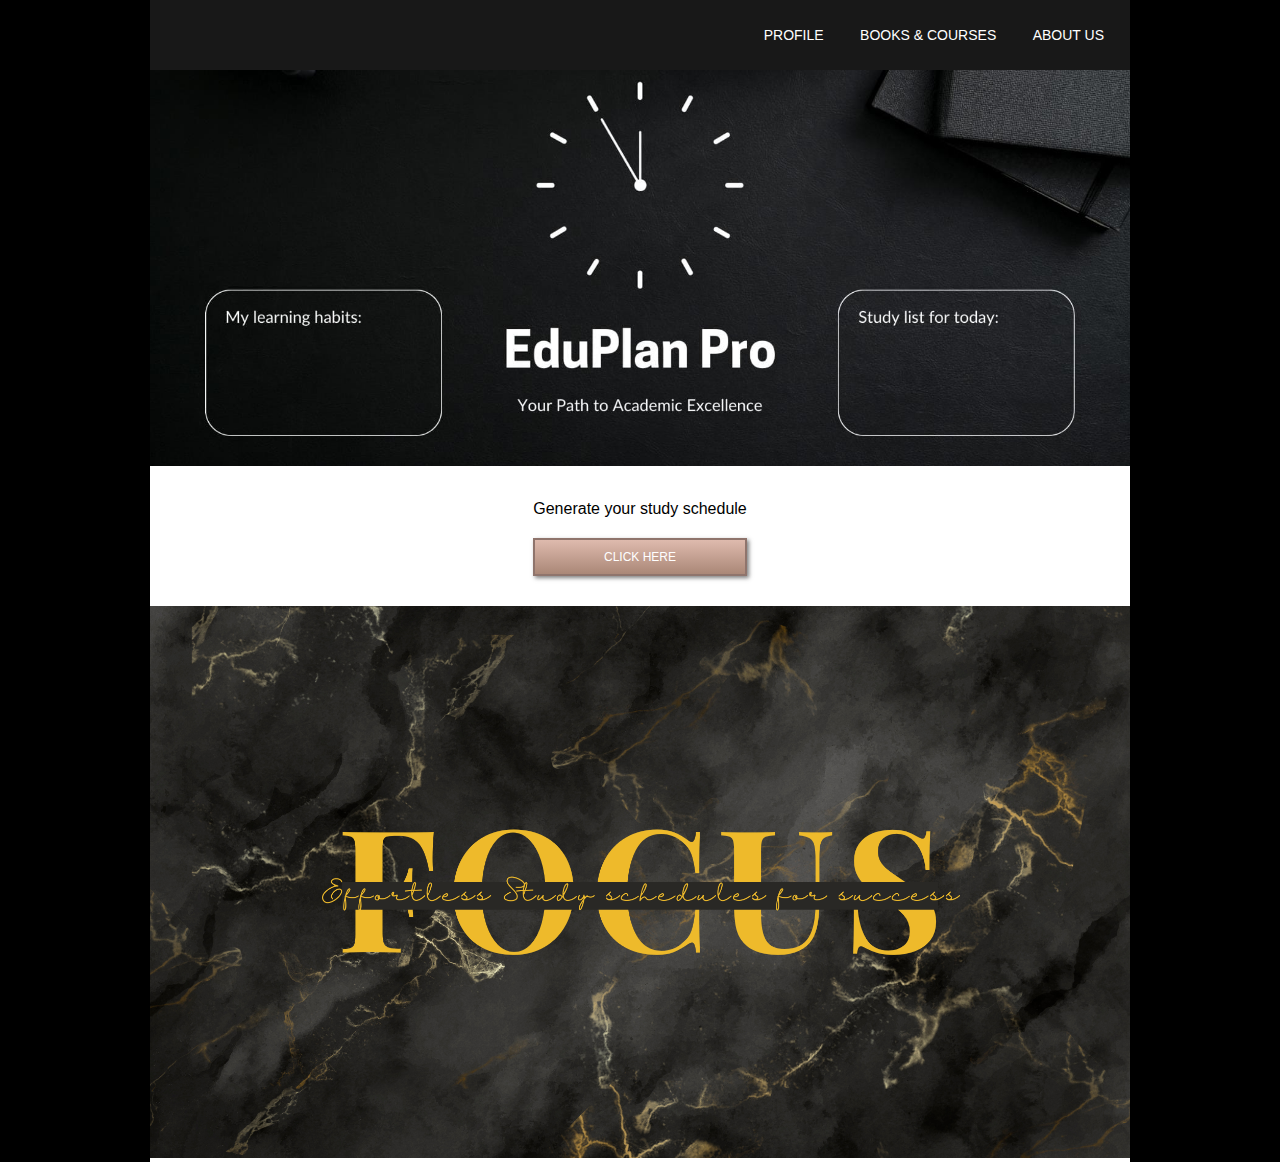
<file: EduPlan Pro/index.html>
<!DOCTYPE html>

<html lang="en">
    <head>
        <meta charset="utf-8" />
        <title>EduPlan Pro</title>
        <link href="style.css" type="text/css" rel="stylesheet">
    </head>
    <body>
        
        <div id="wrapper">
            
            <nav id="main-navigation">
                <ul>
                    <li><a href="profile.html" target="_blank" class="current">Profile</a></li>
                    <li><a href="resp_page.html" target="_blank">Books & Courses</a></li>
                    <li><a href="about.html">About Us</a></li>
                </ul>    
            </nav>
            
            <div id="lead-banner">
                <img src="images/EduPlan%20Pro.jpeg" alt="EduPlan Pro">
            </div>
            
            <section id="shop">
                <span class="price">Generate your study schedule</span>
                <a class="add-to-bag" href="index11.html">Click Here</a>
            </section>
            
            <div id="footer-banner">
                <img src="images/focus.png" alt="pic of focus">
            </div>
            
        </div>
        
    </body>
</html>
</file>
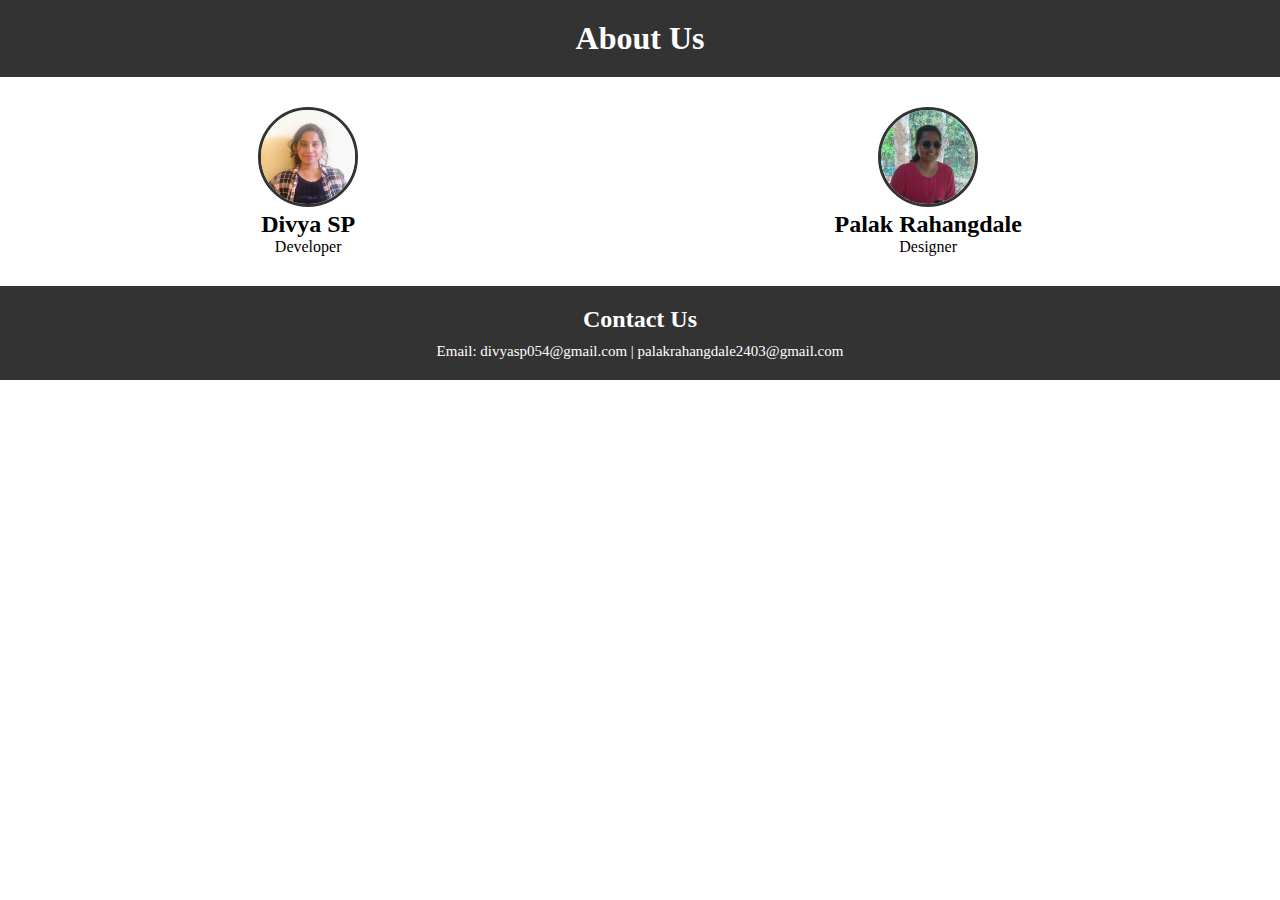
<file: EduPlan Pro/about.html>
<!DOCTYPE html>
<html lang="en">
<head>
    <meta charset="UTF-8">
    <meta name="viewport" content="width=device-width, initial-scale=1.0">
    <title>About Us</title>
    <link rel="stylesheet" type="text/css" href="aboutstyle.css">
</head>
<body>
    <header>
        <h1>About Us</h1>
    </header>
    <main>
        <section id="team">
            <div class="person">
                <img src="images/1662294071130%5B308%5D%20(2).jpg" width="100" height="100" alt="Divya SP">
                <h2>Divya SP</h2>
                <p>Developer</p>
            </div>
            <div class="person">
                <img src="images/palka.jpeg" width="100" height="100" alt="Palak Rahangdale">
                <h2>Palak Rahangdale</h2>
                <p>Designer</p>
            </div>
        </section>
    </main>
    <footer>
        <section id="contact">
            <h2>Contact Us</h2>
            <p style="font-size: 15px; padding-top: 10px;">Email: divyasp054@gmail.com  | palakrahangdale2403@gmail.com</p>
        </section>
    </footer>
</body>
</html>
</file>
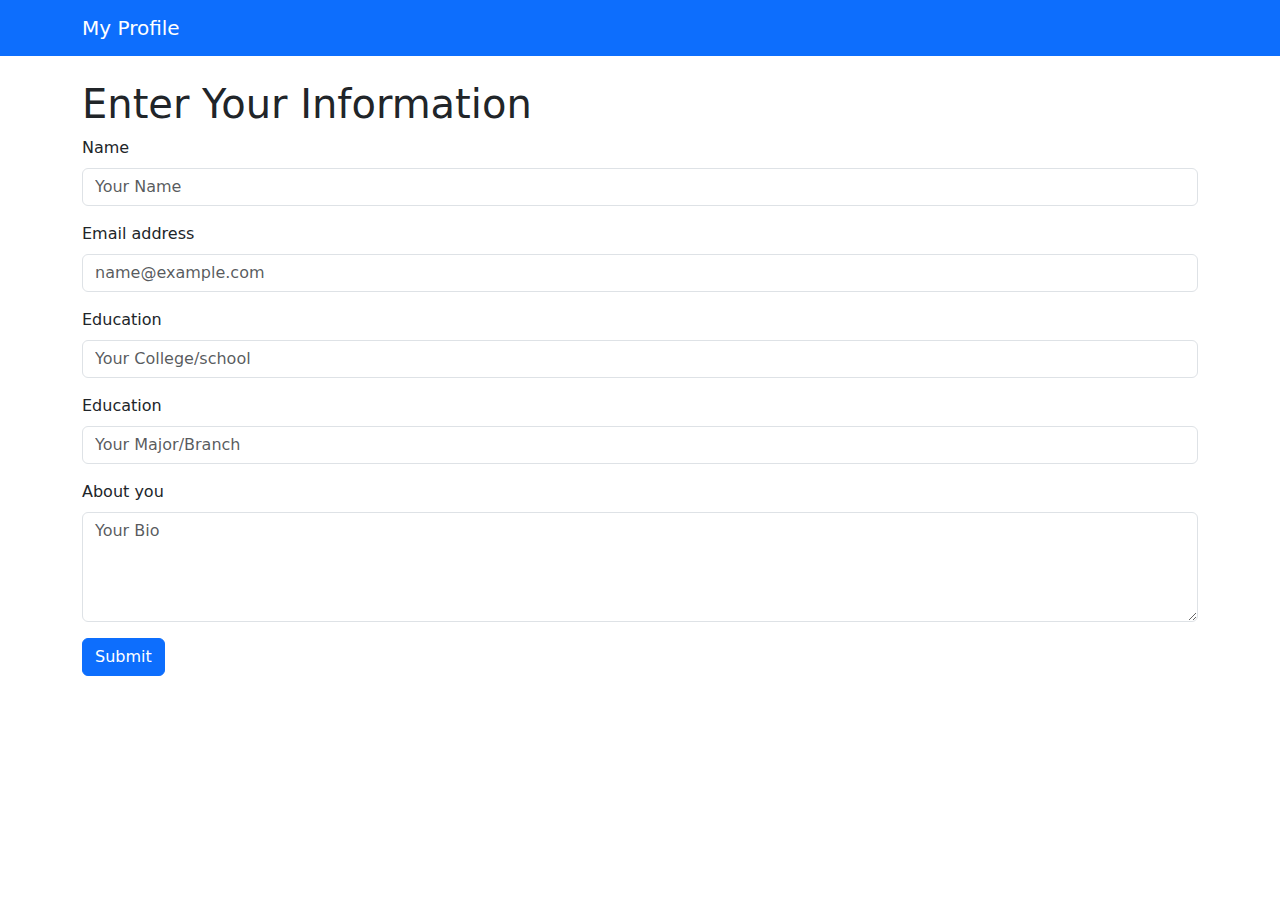
<file: EduPlan Pro/form_modal.html>
<!DOCTYPE html>
<html lang="en">
<head>
    <meta charset="UTF-8">
    <meta name="viewport" content="width=device-width, initial-scale=1.0">
    <title>EduPlus Pro-Profile</title>

    <!-- Bootstrap CSS -->
    <link href="https://cdn.jsdelivr.net/npm/bootstrap@5.0.0-beta2/dist/css/bootstrap.min.css" rel="stylesheet">
</head>
<body>

    <!-- Navbar -->
    <nav class="navbar navbar-expand-lg navbar-dark bg-primary">
        <div class="container">
            <a class="navbar-brand" href="#">My Profile</a>
        </div>
    </nav>

    <!-- Content -->
    <div class="container mt-4">
        <h1>Enter Your Information</h1>
        <form>
            <div class="mb-3">
                <label for="name" class="form-label">Name</label>
                <input type="text" class="form-control" id="name" placeholder="Your Name" required>
            </div>
            <div class="mb-3">
                <label for="email" class="form-label">Email address</label>
                <input type="email" class="form-control" id="email" placeholder="name@example.com" required>
            </div>
            <div class="mb-3">
                <label for="education" class="form-label">Education</label>
                <input type="College/School" class="form-control" id="email" placeholder="Your College/school"required>
            </div>
            <div class="mb-3">
                <label for="education" class="form-label">Education</label>
                <input type="education" class="form-control" id="email" placeholder="Your Major/Branch"required>
            </div>
            <div class="mb-3">
                <label for="message" class="form-label">About you</label>
                <textarea class="form-control" id="message" rows="4" placeholder="Your Bio"required></textarea>
            </div>
                <button type="button" class="btn btn-primary" data-bs-toggle="modal" data-bs-target="#myModal">Submit</button>
            </a>
        </form>
    </div>

    <!-- Modal -->
    <div class="modal fade" id="myModal" tabindex="-1" role="dialog" aria-labelledby="exampleModalLabel" aria-hidden="true">
        <div class="modal-dialog" role="document">
            <div class="modal-content">
                <div class="modal-header">
                    <h5 class="modal-title" id="exampleModalLabel">Submission Successful</h5>
                    <button type="button" class="close" data-bs-dismiss="modal" aria-label="Close">
                        <span aria-hidden="true">&times;</span>
                    </button>
                </div>
                <div class="modal-body">
                    Thank you for your submission! Your Profile is updated.
                </div>
                <div class="modal-footer">
                    <button type="button" class="btn btn-primary" data-bs-dismiss="modal">Close</button>
                </div>
            </div>
        </div>
    </div>
    <script src="https://cdn.jsdelivr.net/npm/bootstrap@5.0.0-beta2/dist/js/bootstrap.min.js"></script>
</body>
</html>
</file>
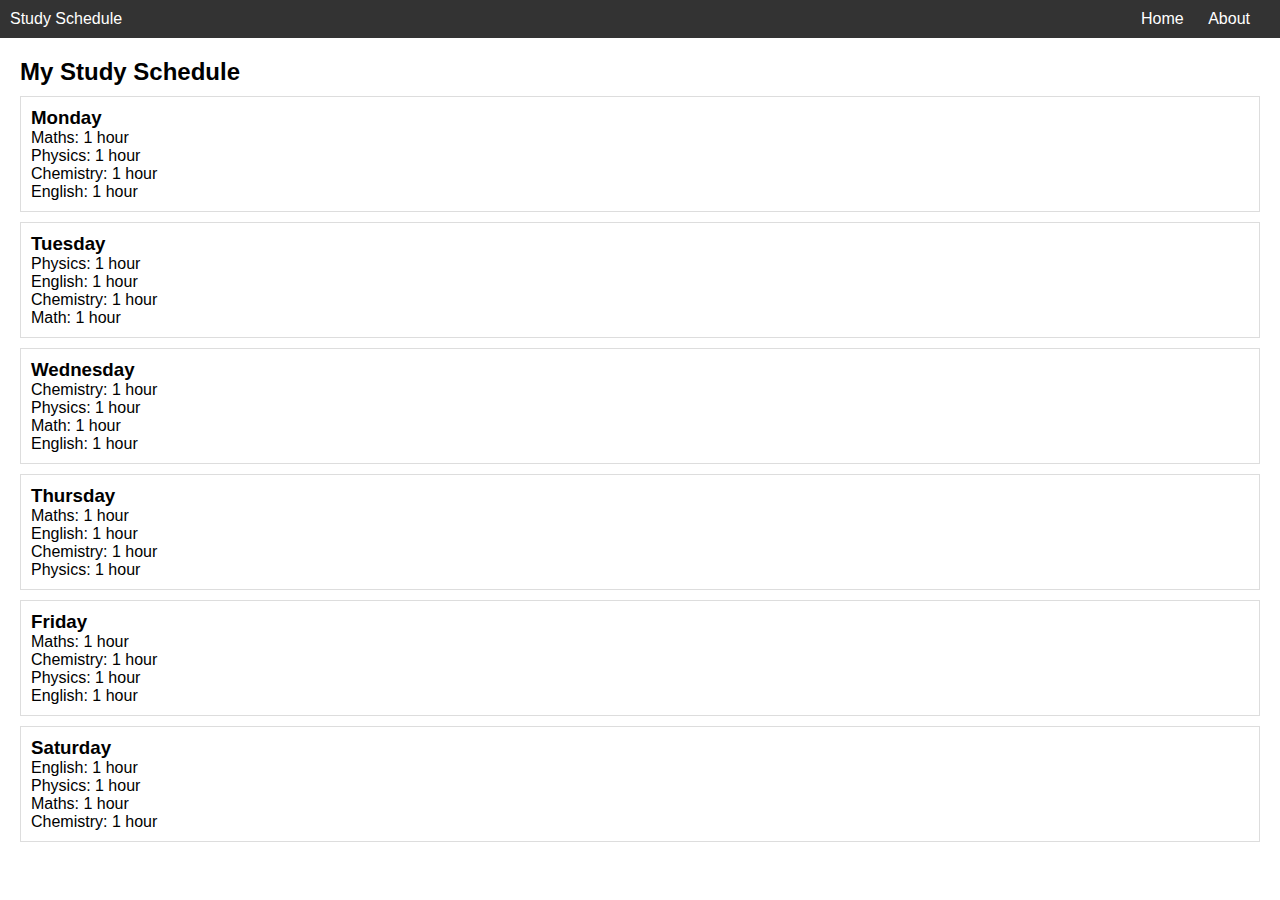
<file: EduPlan Pro/gensch.html>
<!DOCTYPE html>
<html lang="en">
<head>
    <meta charset="UTF-8">
    <meta name="viewport" content="width=device-width, initial-scale=1.0">
    <link rel="stylesheet" href="gensch.css">
    <title>Study Schedule</title>
</head>
<body>
    <header>
        <div class="logo">Study Schedule</div>
        <nav>
            <ul>
                <li><a href="index.html">Home</a></li>
                <li><a href="about.html">About</a></li>
            </ul>
        </nav>
    </header>

    <main>
        <section class="schedule">
            <h2>My Study Schedule</h2>
            <div class="schedule-item">
                <h3>Monday</h3>
                <p>Maths: 1 hour</p>
                <p>Physics: 1 hour</p>
                <p>Chemistry: 1 hour</p>
                <p>English: 1 hour</p>
            </div>
                        <div class="schedule-item">
                <h3>Tuesday</h3>
                <p>Physics: 1 hour</p>
                <p>English: 1 hour</p>
                <p>Chemistry: 1 hour</p>
                <p>Math: 1 hour</p>
            </div>            <div class="schedule-item">
                <h3>Wednesday</h3>
                <p>Chemistry: 1 hour</p>
                <p>Physics: 1 hour</p>
                <p>Math: 1 hour</p>
                <p>English: 1 hour</p>
            </div>            <div class="schedule-item">
                <h3>Thursday</h3>
                <p>Maths: 1 hour</p>
                <p>English: 1 hour</p>
                <p>Chemistry: 1 hour</p>
                <p>Physics: 1 hour</p>
            </div>            <div class="schedule-item">
                <h3>Friday</h3>
                <p>Maths: 1 hour</p>
                <p>Chemistry: 1 hour</p>
                <p>Physics: 1 hour</p>
                <p>English: 1 hour</p>
            </div>            <div class="schedule-item">
                <h3>Saturday</h3>
                <p>English: 1 hour</p>
                <p>Physics: 1 hour</p>
                <p>Maths: 1 hour</p>
                <p>Chemistry: 1 hour</p>
            </div>
        </section>
        </section>
        </section>
    </main>
</body>
</html>
</file>
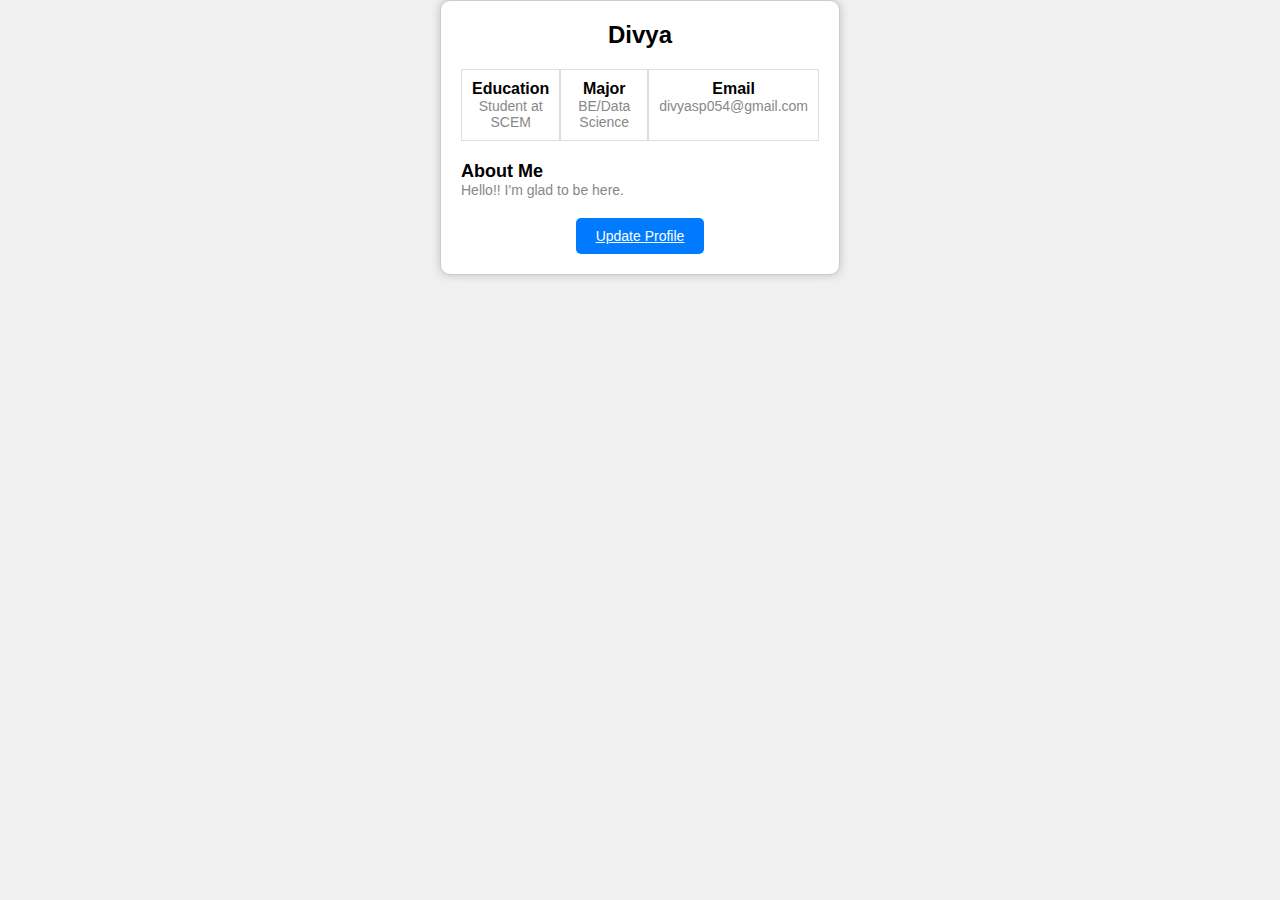
<file: EduPlan Pro/profile.html>
<!DOCTYPE html>
<html lang="en">
<head>
    <meta charset="UTF-8">
    <meta name="viewport" content="width=device-width, initial-scale=1.0">
    <link rel="stylesheet" href="profile.css">
    <title>My Profile</title>
</head>
<body>
    <div class="profile">
        <div class="profile-header">
            <h1>Divya</h1>
        </div>
        <div class="profile-details">
            <div class="detail">
                <h3>Education</h3>
                <p>Student at SCEM</p>
            </div>
            <div class="detail">
                <h3>Major</h3>
                <p>BE/Data Science</p>
            </div>
            <div class="detail">
                <h3>Email</h3>
                <p>divyasp054@gmail.com</p>
            </div>
        </div>
        <div class="profile-bio">
            <h3>About Me</h3>
            <p>Hello!! I'm glad to be here.</p>
        </div>
        <div class="profile-button">
            <button>
                <a href="form_modal.html" style="color: white">Update Profile</a></button>
        </div>
    </div>
</body>
</html>
</file>
<file: EduPlan Pro/style.css>
body{
    margin: 0;
    font-family: arial;
    background: #000;
}

#wrapper{
    width: 980px;
    margin: 0 auto;
    background: #fff;
}

#main-navigation{
    background: #181818;
    padding: 10px;
}

#main-navigation ul{
    text-align: right;
    list-style-type: none;
    margin-right: 10px;
}

#main-navigation li{
    display: inline-block;
    margin-left: 20px;
}

#main-navigation a{
    color: #fff;
    text-decoration: none;
    text-transform: uppercase;
    font-size: 14px;
    padding: 6px;
}



#lead-banner img{
    width: 100%;
}

#shop{
    margin: 30px 0;
    text-align: center;
    
}

#shop h2.product-name{
    font-size: 16px;
    margin-bottom: 0;
}

#shop span.price{
    font-size: 16px;
    display: block;
    font-style:initial;
}

#shop a.add-to-bag{
    display: block;
    border:solid #aa8b77;
    color: #fff;
    text-transform: uppercase;
    font-size: 12px;
    text-decoration: none;
    padding: 10px 0px;
    border: 2px solid #8f746c;
    width: 210px;
    margin: 20px auto;
    background: #ddb8aa;
    background: linear-gradient( #ddb7aaf4 0%, #aa8777 100%);
    box-shadow: 2px 2px 4px rgba(40,40,40,0.6)
}

#shop a.add-to-bag:hover{
    background: linear-gradient(to top, #ddbaaa 0%, #aa9377 100%);
}

#footer-banner img{
    width: 100%;
    background-color: black;
}
</file>
<file: EduPlan Pro/gensch.css>
* {
    margin: 0;
    padding: 0;
    box-sizing: border-box;
}

body {
    font-family: Arial, sans-serif;
}

header {
    background-color: #333;
    color: #fff;
    padding: 10px;
    display: flex;
    justify-content: space-between;
    align-items: center;
}

nav ul {
    list-style: none;
}

nav ul li {
    display: inline;
    margin-right: 20px;
}

nav a {
    text-decoration: none;
    color: #fff;
}

main {
    padding: 20px;
}

.schedule-item {
    border: 1px solid #ddd;
    padding: 10px;
    margin: 10px 0;
}
</file>
<file: EduPlan Pro/aboutstyle.css>
/* Reset some default styles for simplicity */
* {
    margin: 0;
    padding: 0;
    box-sizing: border-box;
}

/* Basic styling for header */
header {
    background-color: #333;
    color: white;
    text-align: center;
    padding: 20px;
}

/* Styling for team section */
#team {
    display: flex;
    justify-content: space-around;
    flex-wrap: wrap;
    padding: 20px;
}

.person {
    text-align: center;
    margin: 10px;
}

.person img {
    max-width: 100%;
    border: 3px solid #333;
    border-radius: 50%;
}

/* Styling for contact section */
#contact {
    background-color: #333;
    color: white;
    text-align: center;
    padding: 20px;
}

#contact h2 {
    font-size: 24px;
}

#contact p {
    font-size: 18px;
}
#card{
    cursor: pointer;
}
</file>
<file: EduPlan Pro/profile.css>
/* Reset default styles */
* {
    margin: 0;
    padding: 0;
    box-sizing: border-box;
}

/* Basic styling for the profile page */
body {
    font-family: Arial, sans-serif;
    background-color: #f0f0f0;
}

.profile {
    max-width: 400px;
    margin: 0 auto;
    background-color: #fff;
    border: 1px solid #ccc;
    border-radius: 10px;
    box-shadow: 0 0 10px rgba(0, 0, 0, 0.2);
    padding: 20px;
    text-align: center;
}

.profile-header h1 {
    font-size: 24px;
    margin: 0;
}

.profile-header h2 {
    font-size: 16px;
    color: #888;
}

.profile-details {
    display: flex;
    justify-content: space-between;
    margin: 20px 0;
}

.detail {
    flex: 1;
    border: 1px solid #ddd;
    padding: 10px;
}

.detail h3 {
    font-size: 16px;
}

.detail p {
    font-size: 14px;
    color: #888;
}

.profile-bio {
    text-align: left;
    margin: 20px 0;
}

.profile-bio h3 {
    font-size: 18px;
}

.profile-bio p {
    font-size: 14px;
    color: #888;
}

.profile-button button {
    background-color: #007bff;
    color: #fff;
    border: none;
    padding: 10px 20px;
    border-radius: 5px;
    font-size: 14px;
    cursor: pointer;
    transition: background-color 0.3s;
}

.profile-button button:hover {
    background-color: #0056b3;
}

/* Add more styles and creative design elements as needed */
</file>
